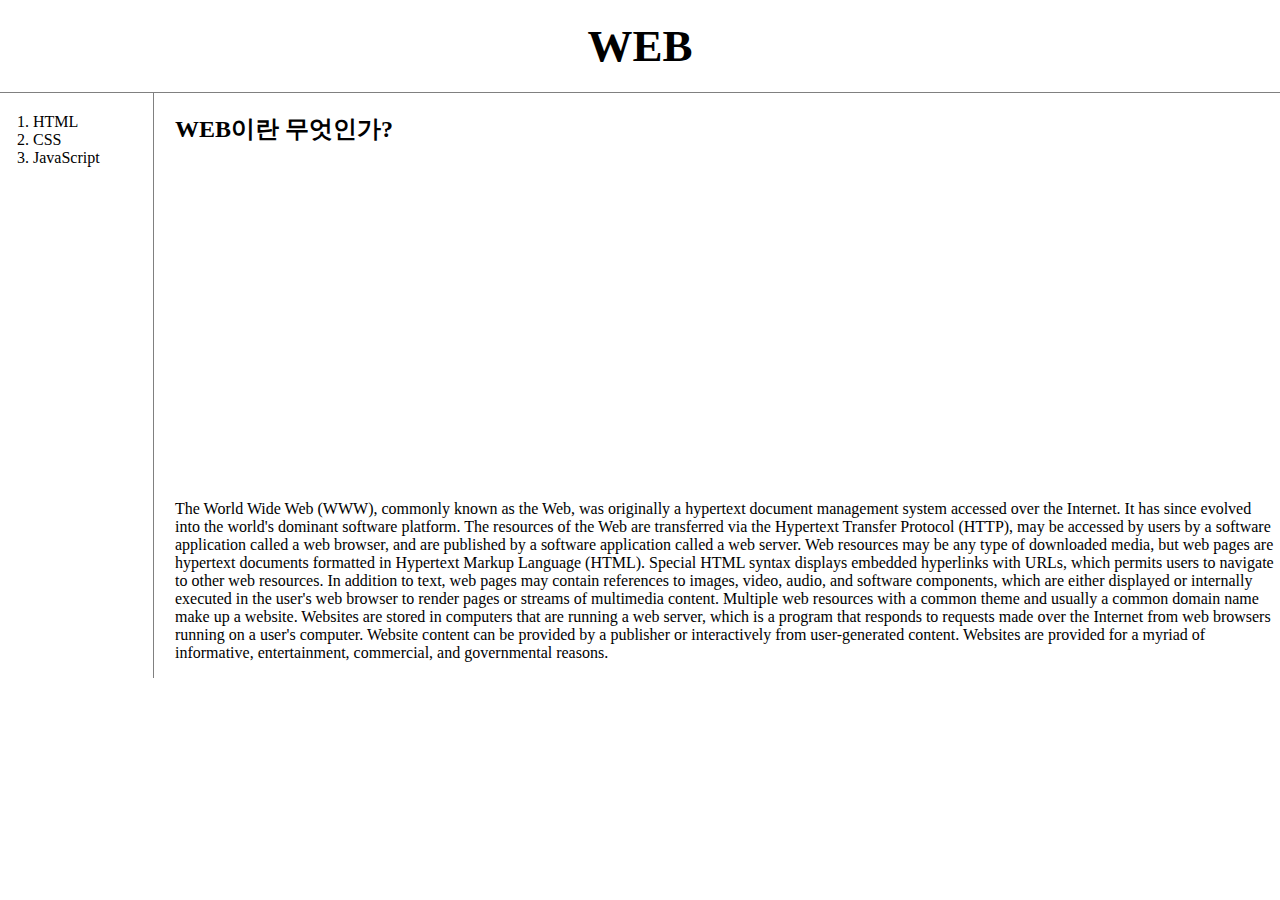
<file: index.html>
<!doctype html>
<html>
<head>
  <title>WEB1 - Welcome</title>
  <meta charset="UTF-8">
  <link rel="stylesheet" href="style.css">
</head>

<body>
  <h1><a href="index.html">WEB</a></h1>
  <div id="grid">
    <ol>
      <li><a href="1.html">HTML</a></li>
      <li><a href="2.html">CSS</a></li>
      <li><a href="3.html">JavaScript</a></li>
    </ol>
    <div id="article">
      <h2>WEB이란 무엇인가?</h2>
      <p>
        <iframe width="560" height="315" src="https://www.youtube.com/embed/tZooW6PritE" title="YouTube video player" frameborder="0" allow="accelerometer; autoplay; clipboard-write; encrypted-media; gyroscope; picture-in-picture" allowfullscreen></iframe>
      </p>
      <p>The World Wide Web (WWW), commonly known as the Web, was originally a hypertext document management system accessed over the Internet. It has since evolved into the world's dominant software platform.
      
      The resources of the Web are transferred via the Hypertext Transfer Protocol (HTTP), may be accessed by users by a software application called a web browser, and are published by a software application called a web server.
      
      Web resources may be any type of downloaded media, but web pages are hypertext documents formatted in Hypertext Markup Language (HTML). Special HTML syntax displays embedded hyperlinks with URLs, which permits users to navigate to other web resources. In addition to text, web pages may contain references to images, video, audio, and software components, which are either displayed or internally executed in the user's web browser to render pages or streams of multimedia content.
      
      Multiple web resources with a common theme and usually a common domain name make up a website. Websites are stored in computers that are running a web server, which is a program that responds to requests made over the Internet from web browsers running on a user's computer. Website content can be provided by a publisher or interactively from user-generated content. Websites are provided for a myriad of informative, entertainment, commercial, and governmental reasons. </p>
    </div>
  </div>
</body>
</html>
</file>
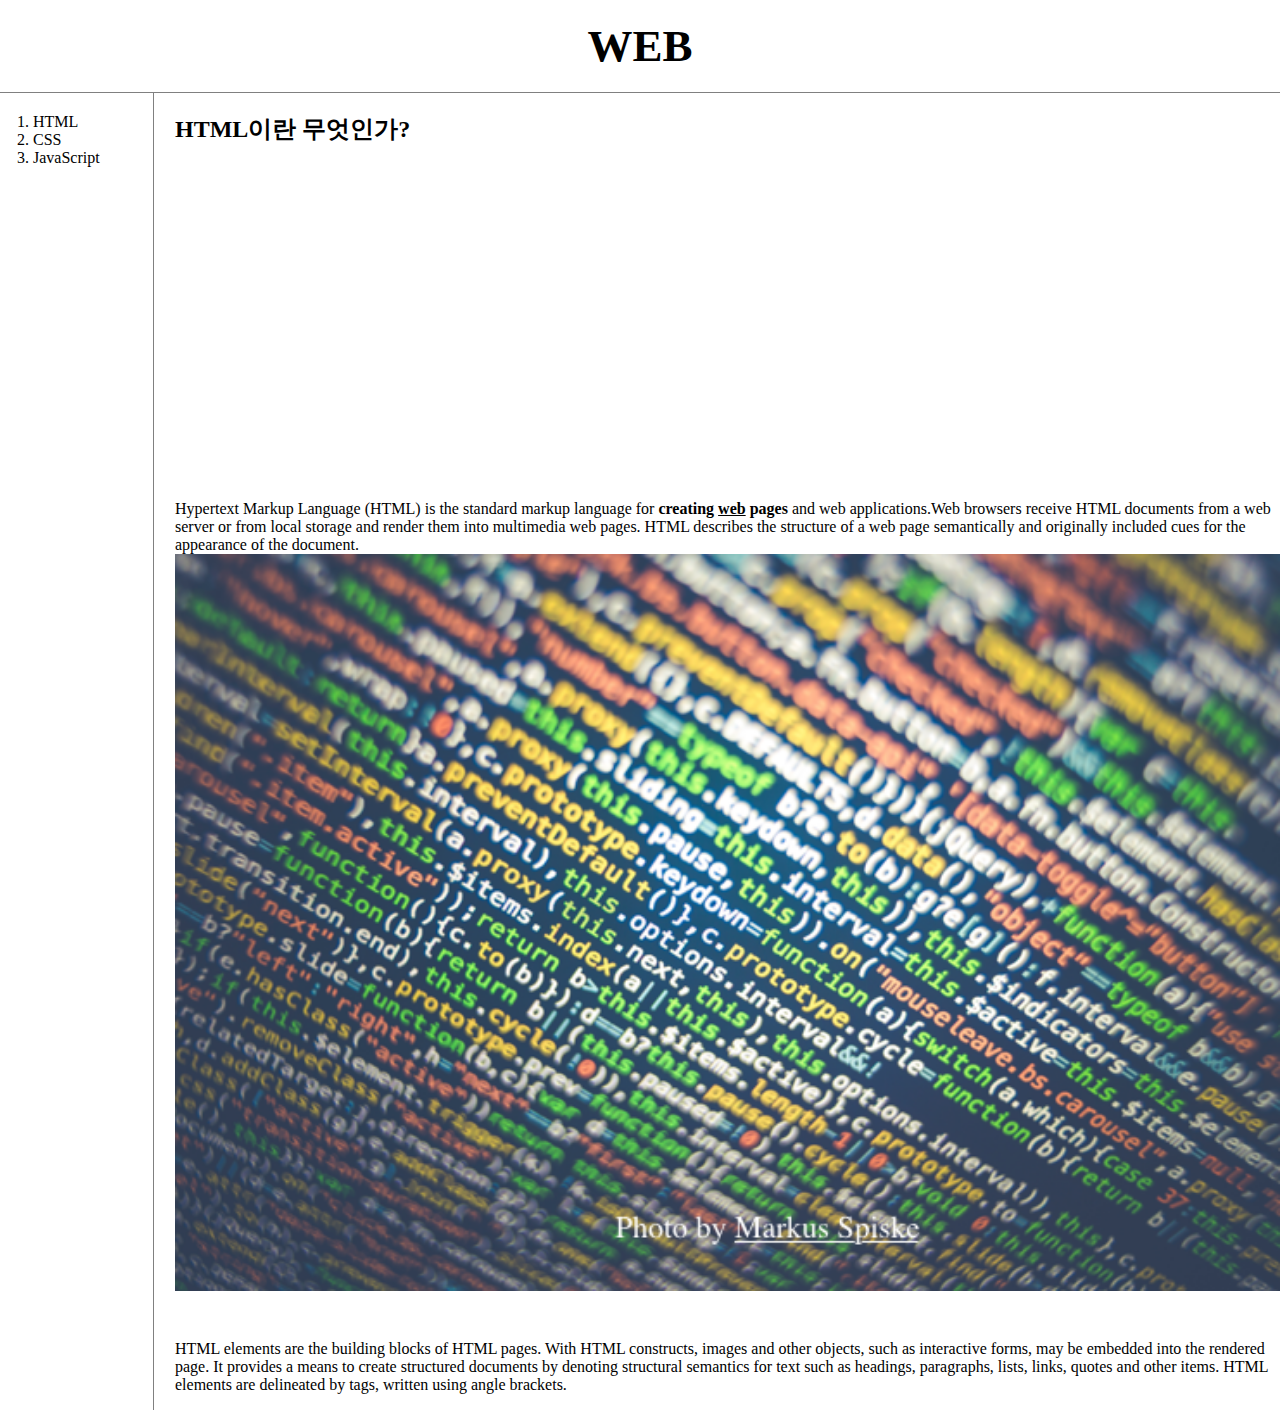
<file: 1.html>
<!doctype html>
<html>
<head>
  <title>WEB1 - HTML</title>
  <meta charset="UTF-8">
  <link rel="stylesheet" href="style.css">
</head>

<body>
  <h1><a href="index.html">WEB</a></h1>
  <div id="grid">
    <ol>
      <li><a href="1.html">HTML</a></li>
      <li><a href="2.html">CSS</a></li>
      <li><a href="3.html">JavaScript</a></li>
    </ol>
    <div id="article">
      <h2>HTML이란 무엇인가?</h2>
      <p>
        <iframe width="560" height="315" src="https://www.youtube.com/embed/fGIE6WCJN78" title="YouTube video player" frameborder="0" allow="accelerometer; autoplay; clipboard-write; encrypted-media; gyroscope; picture-in-picture" allowfullscreen></iframe>
      </p>
      <p><a href="https://www.w3.org/TR/2011/WD-html5-20110405/"
        target="_blank" title="html5 speicificaion">Hypertext Markup Language (HTML)
      </a> is the standard markup language for <strong>
        creating <u>web</u> pages</strong> and web applications.Web browsers receive
        HTML documents from a web server or from local storage and render them into
        multimedia web pages. HTML describes the structure of a web page semantically
        and originally included cues for the appearance of the document.
      <img src=cording.png width="100%">
      </p><p style="margin-top:45px;">HTML elements are the building blocks of HTML
        pages. With HTML constructs, images and other objects, such as interactive
        forms, may be embedded into the rendered page. It provides a means to create
        structured documents by denoting structural semantics for text such as headings,
        paragraphs, lists, links, quotes and other items. HTML elements are delineated
        by tags, written using angle brackets. </p>
    </div>
  </div>
</body>
</html>
</file>
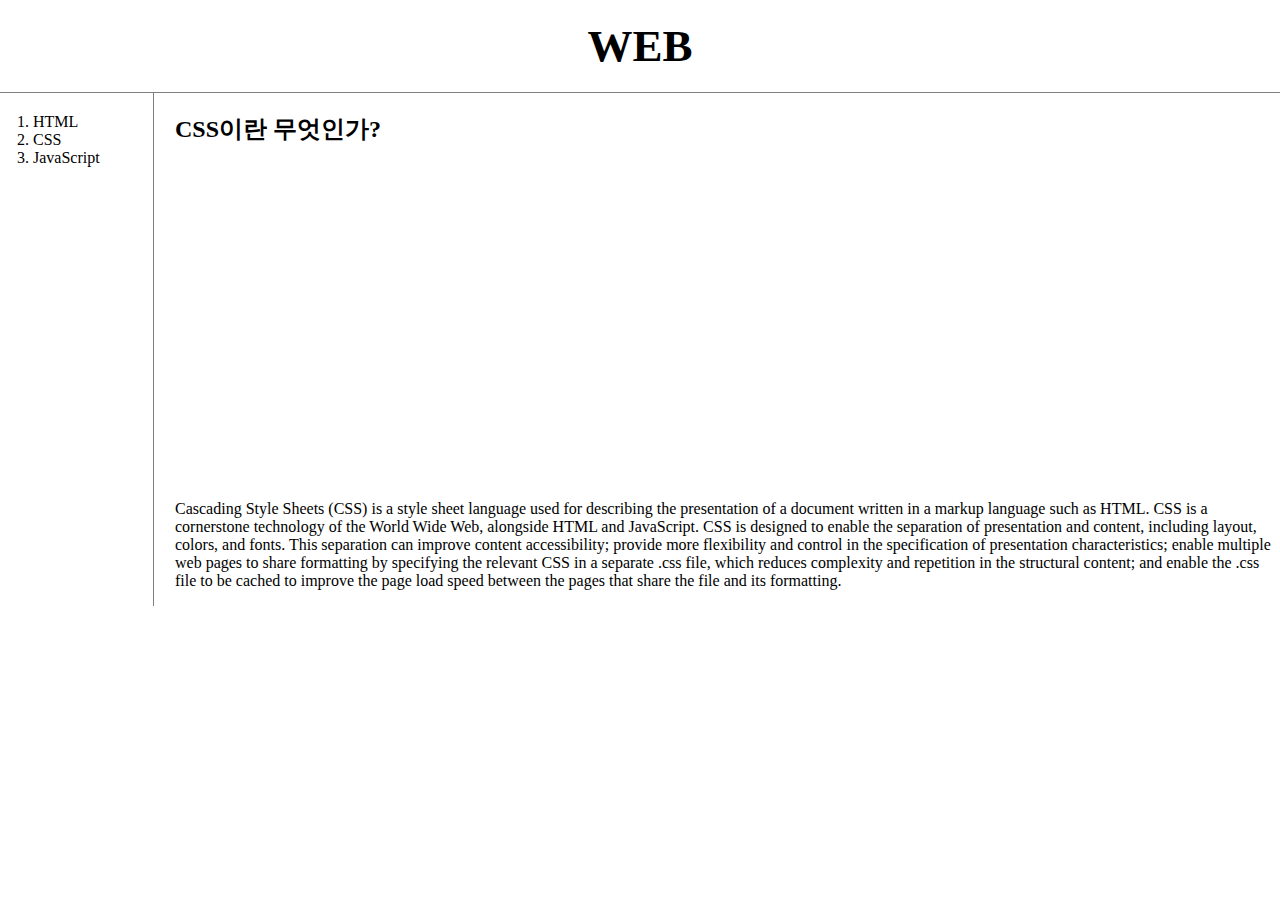
<file: 2.html>
<!doctype html>
<html>
<head>
  <title>WEB1 - CSS</title>
  <meta charset="UTF-8">
  <link rel="stylesheet" href="style.css">
</head>

<body>
  <h1><a href="index.html">WEB</a></h1>
  <div id="grid">
    <ol>
      <li><a href="1.html">HTML</a></li>
      <li><a href="2.html">CSS</a></li>
      <li><a href="3.html">JavaScript</a></li>
    </ol>
    <div id="article">
     <h2>CSS이란 무엇인가?</h2>
     <p>
        <iframe width="560" height="315" src="https://www.youtube.com/embed/Ok0bBJPtgJI"  title="YouTube video player" frameborder="0" allow="accelerometer; autoplay;   clipboard-write; encrypted-media; gyroscope; picture-in-picture"  allowfullscreen></iframe>
      </p>
     <p>Cascading Style Sheets <a href="https://en.wikipedia.org/wiki/CSS"
        target="_blank" title="CSS speicificaion">(CSS)</a> is a style sheet language used  for describing the presentation of a document written in a markup language such as   HTML. CSS is a cornerstone technology of the World Wide Web, alongside HTML and   JavaScript. CSS is designed to enable the separation of presentation and content,   including layout, colors, and fonts. This separation can improve content  accessibility; provide more flexibility and control in the specification of  presentation characteristics; enable multiple web pages to share formatting by   specifying the relevant CSS in a separate .css file, which reduces complexity and   repetition in the structural content; and enable the .css file to be cached to  improve the page load speed between the pages that share the file and its  formatting.
      </p>
    </div>
  </div>
</body>
</html>
</file>
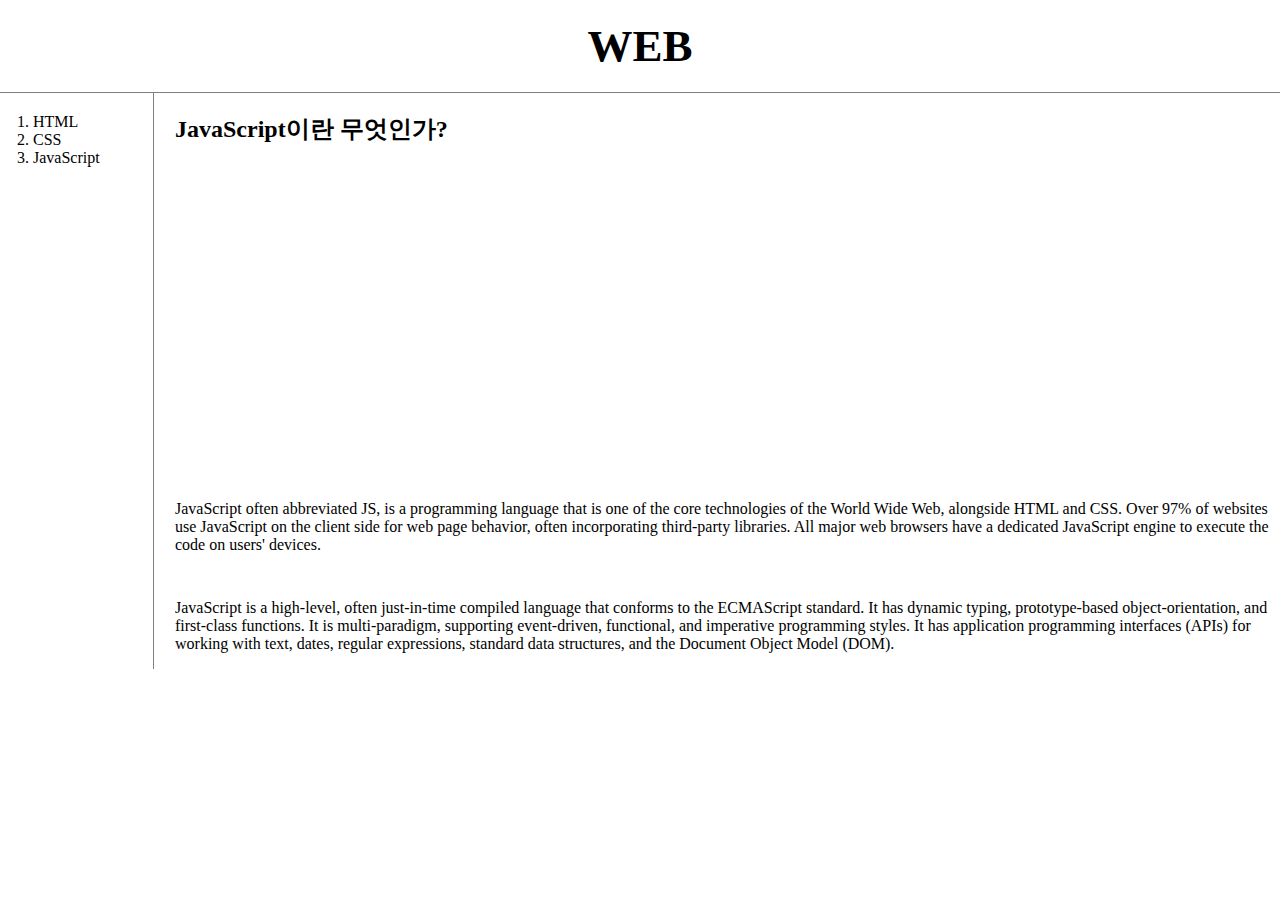
<file: 3.html>
<!doctype html>
<html>
<head>
  <title>WEB1 - JavaScript</title>
  <meta charset="UTF-8">
  <link rel="stylesheet" href="style.css">
</head>

<body>
  <h1><a href="index.html">WEB</a></h1>
  <div id="grid">
    <ol>
      <li><a href="1.html">HTML</a></li>
      <li><a href="2.html">CSS</a></li>
      <li><a href="3.html">JavaScript</a></li>
    </ol>
    <div id="article">
      <h2>JavaScript이란 무엇인가?</h2>
    <p>
      <iframe width="560" height="315" src="https://www.youtube.com/embed/dPRtcRwKo-Y" title="YouTube video player" frameborder="0" allow="accelerometer; autoplay; clipboard-write; encrypted-media; gyroscope; picture-in-picture" allowfullscreen></iframe>
    </p>
    <p><a href="https://en.wikipedia.org/wiki/JavaScript"
     target="_blank" title="JavaScript speicificaion">JavaScript</a> often abbreviated JS, is a programming language that is one of the core technologies of the World Wide Web, alongside HTML and CSS. Over 97% of websites use JavaScript on the client side for web page behavior, often incorporating third-party libraries. All major web browsers have a dedicated JavaScript engine to execute the code on users' devices.
    
    </p><p style="margin-top:45px;">JavaScript is a high-level, often just-in-time compiled language that conforms to the ECMAScript standard. It has dynamic typing, prototype-based object-orientation, and first-class functions. It is multi-paradigm, supporting event-driven, functional, and imperative programming styles. It has application programming interfaces (APIs) for working with text, dates, regular expressions, standard data structures, and the Document Object Model (DOM). </p>
    </div>
  </div>
</body>
</html>
</file>
<file: style.css>
body {
    margin:0;
}
#active {
  color:red;
}
a {
  color:black;
  text-decoration: none;
}
h1 {
  font-size:45px;
  text-align: center;
  border-bottom:1px solid gray;
  margin:0;
  padding:20px;
}
ol {
  border-right: 1px solid gray;
  width:100px;
  margin:0;
  padding:20px;
}
#grid {
  display: grid;
  grid-template-columns: 150px 1fr;
}
#grid ol {
  padding-left: 33px;
  }
  #grid #article{
    padding-left: 25px;
}
@media(max-width:800px){
  #grid {
    display: block;
  }
  ol {
    border-right: none;
  }
  h1 {
    border-bottom: none;
  }
}
</file>
